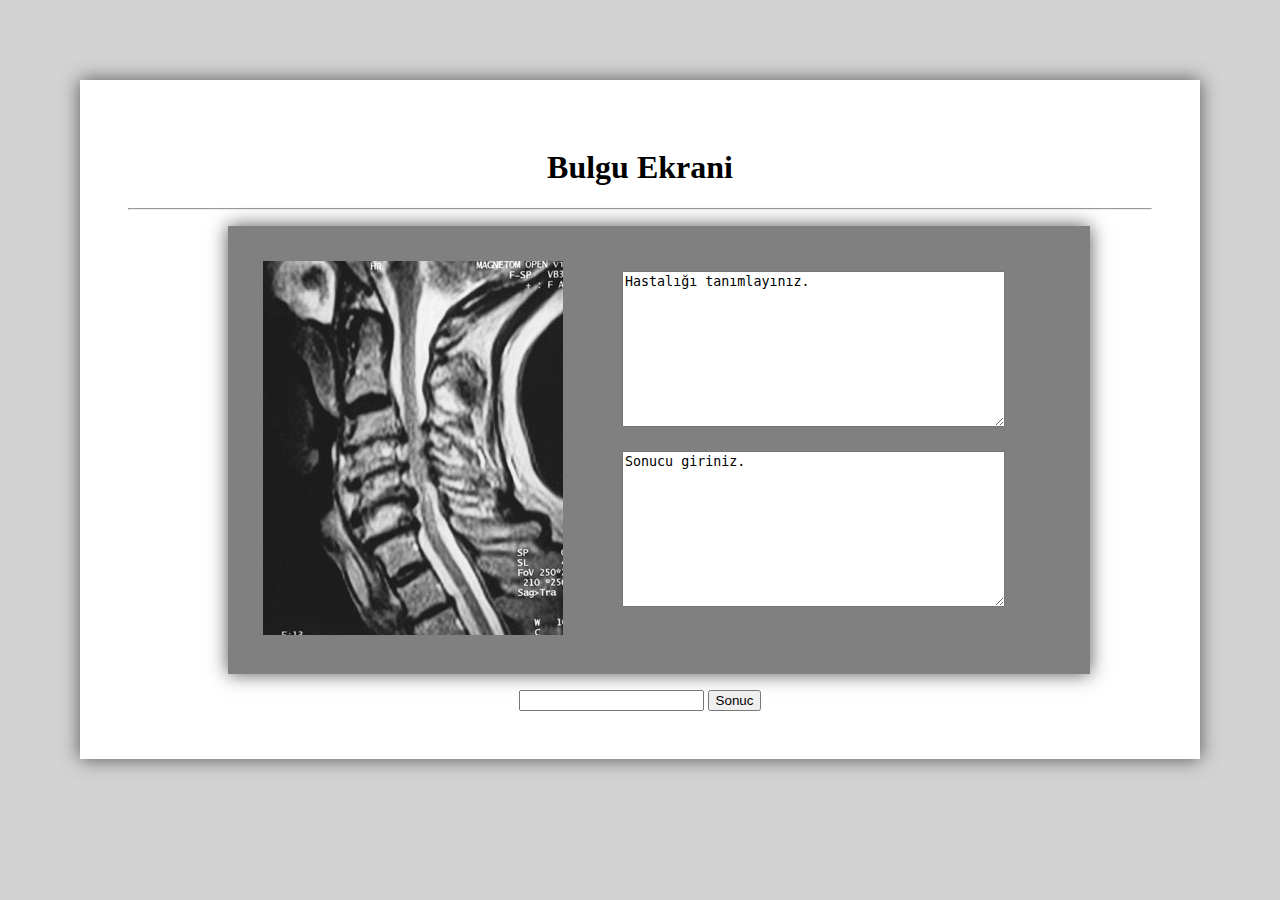
<file: index.html>
<!DOCTYPE html PUBLIC "-//W3C//DTD HTML 4.01//EN"
"http://www.w3.org/TR/html4/strict.dtd">
<html>
  <head>
    <title>JQuery maphilight documentation</title>
    <link rel="stylesheet" type="text/css" href="css/style.css" />
    <meta http-equiv="Content-Type" content="text/html; charset=utf-8">
    <script type="text/javascript" src="js/jquery-1.4.2.min.js"></script>
    <script type="text/javascript" src="js/jquery.maphilight.js"></script>

    <script>
      $(function() {
        $('.map').maphilight({fade: false});
      });
    </script>
    <!-- x ve y al -->
    <script type="text/javascript" language=javascript>
      function FindPosition(oElement)
{
  if(typeof( oElement.offsetParent ) != "undefined")
  {
    for(var posX = 0, posY = 0; oElement; oElement = oElement.offsetParent)
    {
      posX += oElement.offsetLeft;
      posY += oElement.offsetTop;
    }
    return [ posX, posY ];
  }
  else
  {
    return [ oElement.x, oElement.y ];
  }
}

function GetCoordinates(e)
{
  var PosX = 0;
  var PosY = 0;
  var ImgPos;
  ImgPos = FindPosition(myImg);
  if (!e) var e = window.event;
  if (e.pageX || e.pageY)
  {
    PosX = e.pageX;
    PosY = e.pageY;
  }
  else if (e.clientX || e.clientY)
  {
    PosX = e.clientX + document.body.scrollLeft
      + document.documentElement.scrollLeft;
    PosY = e.clientY + document.body.scrollTop
      + document.documentElement.scrollTop;
  }
  PosX = PosX - ImgPos[0];
  PosY = PosY - ImgPos[1];
  document.getElementById("x").value = PosX;
  document.getElementById("y").value = PosY;
}
</script>


</head>
<style>p { cursor:pointer; }</style>
<body>
  <h1>Bulgu Ekrani</h1><hr>

  <script type="text/javascript">
    var myImg = document.getElementById("myImgId");
    myImg.onmousedown = GetCoordinates;
    </script>
    <form action="show.php" method="post">
      <map name="resim">
        <input id="gizli_deger" type="hidden" value="4,3,62,9,54,24,17,37,3,3;76,25,69,44,74,68,98,83,113,64,114,36,97,24,77,25"/>
        <p>
        <area  shape="poly"  alt="sec1"  coords="4,3,62,9,54,24,17,37,3,3;76,25,69,44,74,68,98,83,113,64,114,36,97,24,77,25" />
        </p>
      </map>
      <tr>
        <table>
          <tr>
            <td rowspan=2>
              <div id="ornekKap"></div>
              <img id="pointer_div"  src="isaretsiz.jpg" usemap="#resim" onclick="point_it(event)">
            </td>
          </tr>



          <!--
          <input id="x" name="x"/>
          <input id="y" name="y"/>
          -->


          <tr>
            <td>
              <textarea  id = "tex" rows="10" cols="45">Hastalığı tanımlayınız.</textarea>
              <textarea  id = "tex" rows="10" cols="45">Sonucu giriniz.</textarea>
            </td>
          </tr>
        </table>
      </tr>

      <input id="sonuc" name="yorumla"/>
      <input type="submit" value="Sonuc"/> 


      <script>
        $("p").click(function () {
          var htmlStr = $("#gizli_deger").val();
          $("#sonuc").val(htmlStr);
        });

        $("img").click(function () {
          $("#sonuc").val("");
        });
      </script>
    </body>
  </html>
</file>
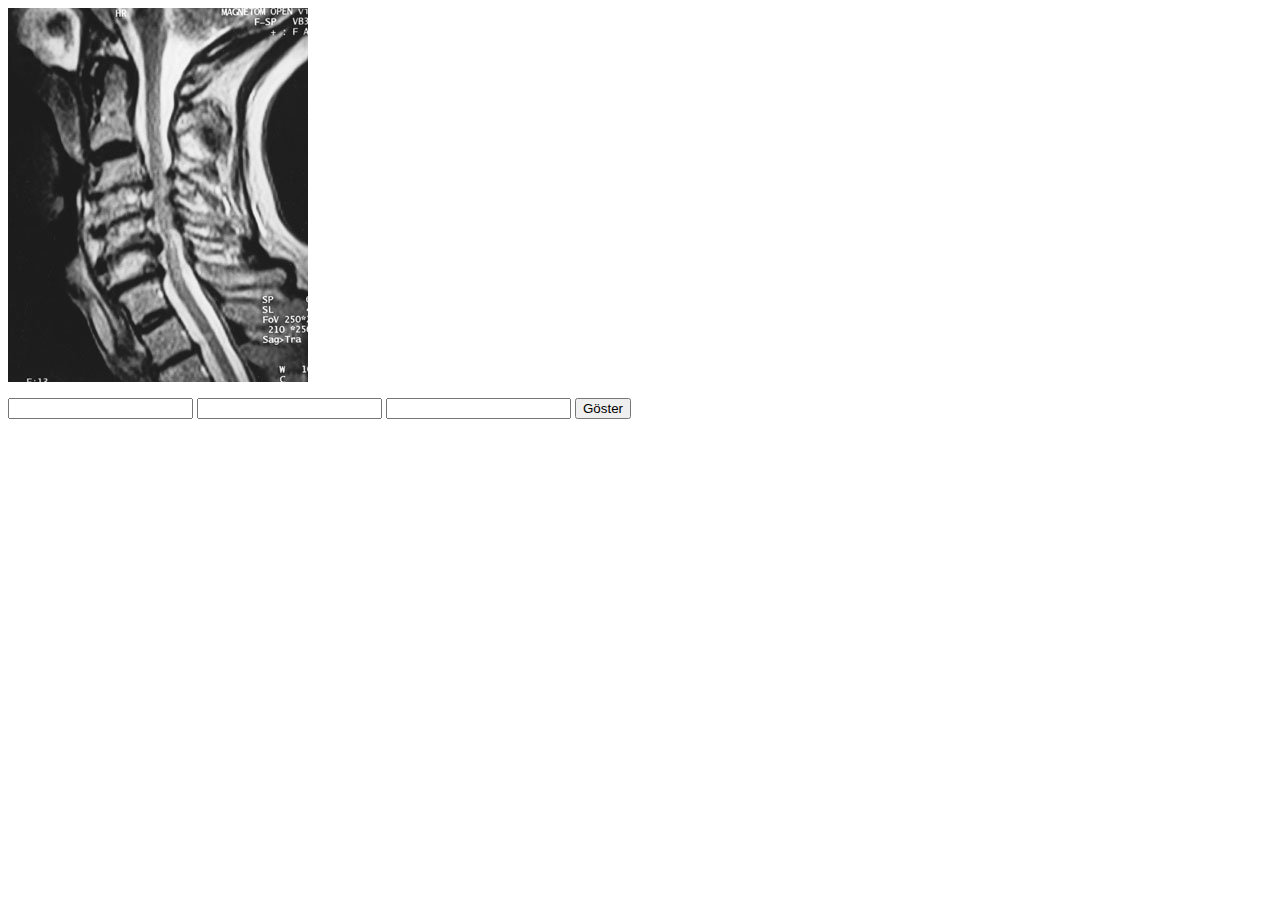
<file: demo_isaretle.html>
<!DOCTYPE html PUBLIC "-//W3C//DTD HTML 4.01//EN"
   "http://www.w3.org/TR/html4/strict.dtd">
<html>
<head>
  <title>jQuery maphilight documentation</title>
  <meta http-equiv="Content-Type" content="text/html; charset=utf-8">
  <script type="text/javascript" src="jquery-1.4.2.min.js"></script>
  <script type="text/javascript" src="../jquery.maphilight.js"></script>
  <script>
          $(function() {
              $('.map').maphilight({fade: false});
          });
  </script>
  <!-- x ve y al -->
  <script type="text/javascript" language=javascript>
  function FindPosition(oElement)
  {
    if(typeof( oElement.offsetParent ) != "undefined")
    {
      for(var posX = 0, posY = 0; oElement; oElement = oElement.offsetParent)
      {
        posX += oElement.offsetLeft;
        posY += oElement.offsetTop;
      }
        return [ posX, posY ];
      }
      else
      {
        return [ oElement.x, oElement.y ];
      }
  }

  function GetCoordinates(e)
  {
    var PosX = 0;
    var PosY = 0;
    var ImgPos;
    ImgPos = FindPosition(myImg);
    if (!e) var e = window.event;
    if (e.pageX || e.pageY)
    {
      PosX = e.pageX;
      PosY = e.pageY;
    }
    else if (e.clientX || e.clientY)
      {
        PosX = e.clientX + document.body.scrollLeft
          + document.documentElement.scrollLeft;
        PosY = e.clientY + document.body.scrollTop
          + document.documentElement.scrollTop;
      }
    PosX = PosX - ImgPos[0];
    PosY = PosY - ImgPos[1];
    document.getElementById("x").value = PosX;
    document.getElementById("y").value = PosY;
  }
</script>
<!-- end x ve y al -->

</head>
<style>p { cursor:pointer; }</style>
<body style="background-color:white" padding="0" margin="0">
  <img id="myImgId" class="map" src="isaretsiz.jpg" usemap="#resim">
  <script type="text/javascript">
    var myImg = document.getElementById("myImgId");
    myImg.onmousedown = GetCoordinates;
  </script>
  <form action="show.php" method="post">
    <map name="resim">
    <input id="gizli_deger" type="hidden" value="4,3,62,9,54,24,17,37,3,3;76,25,69,44,74,68,98,83,113,64,114,36,97,24,77,25"/>
    <p>
      <area  shape="poly"  alt="sec1"  coords="4,3,62,9,54,24,17,37,3,3;76,25,69,44,74,68,98,83,113,64,114,36,97,24,77,25" />
    </p>
    </map>
    <input id="x" name="x"/>
    <input id="y" name="y"/>
    <input id="sonuc" name="sonuc"/>
    <input type="submit" value="Göster"/>
  </form>
<script>
    $("p").click(function () {
      var htmlStr = $("#gizli_deger").val();
      $("#sonuc").val(htmlStr);
    });

    $("img").click(function () {
      $("#sonuc").val("");
    });
</script>
</body>
</html>
</file>
<file: css/style.css>
html{background:lightgrey}
body{background:white;
	margin:5em;
	padding:3em;
	box-shadow: #555 0px 0px 18px;  
	-moz-box-shadow: #555 0px 0px 18px;  
	-webkit-box-shadow: #555 0px 0px 18px;
	text-align:center;}
table{
	box-shadow: #555 0px 0px 18px;  
	-moz-box-shadow: #555 0px 0px 18px;  
	-webkit-box-shadow: #555 0px 0px 18px;
	padding:2em;
	background:grey;
	font-size:14;
	text-align:left;
	margin:1em auto;
	margin-left:100px;
	margin-right:150px;
}
img{width:300px;}

#tex{
	margin-left:55px;
	margin-right: 50px;
	margin-bottom: 20px;
	}
</file>
